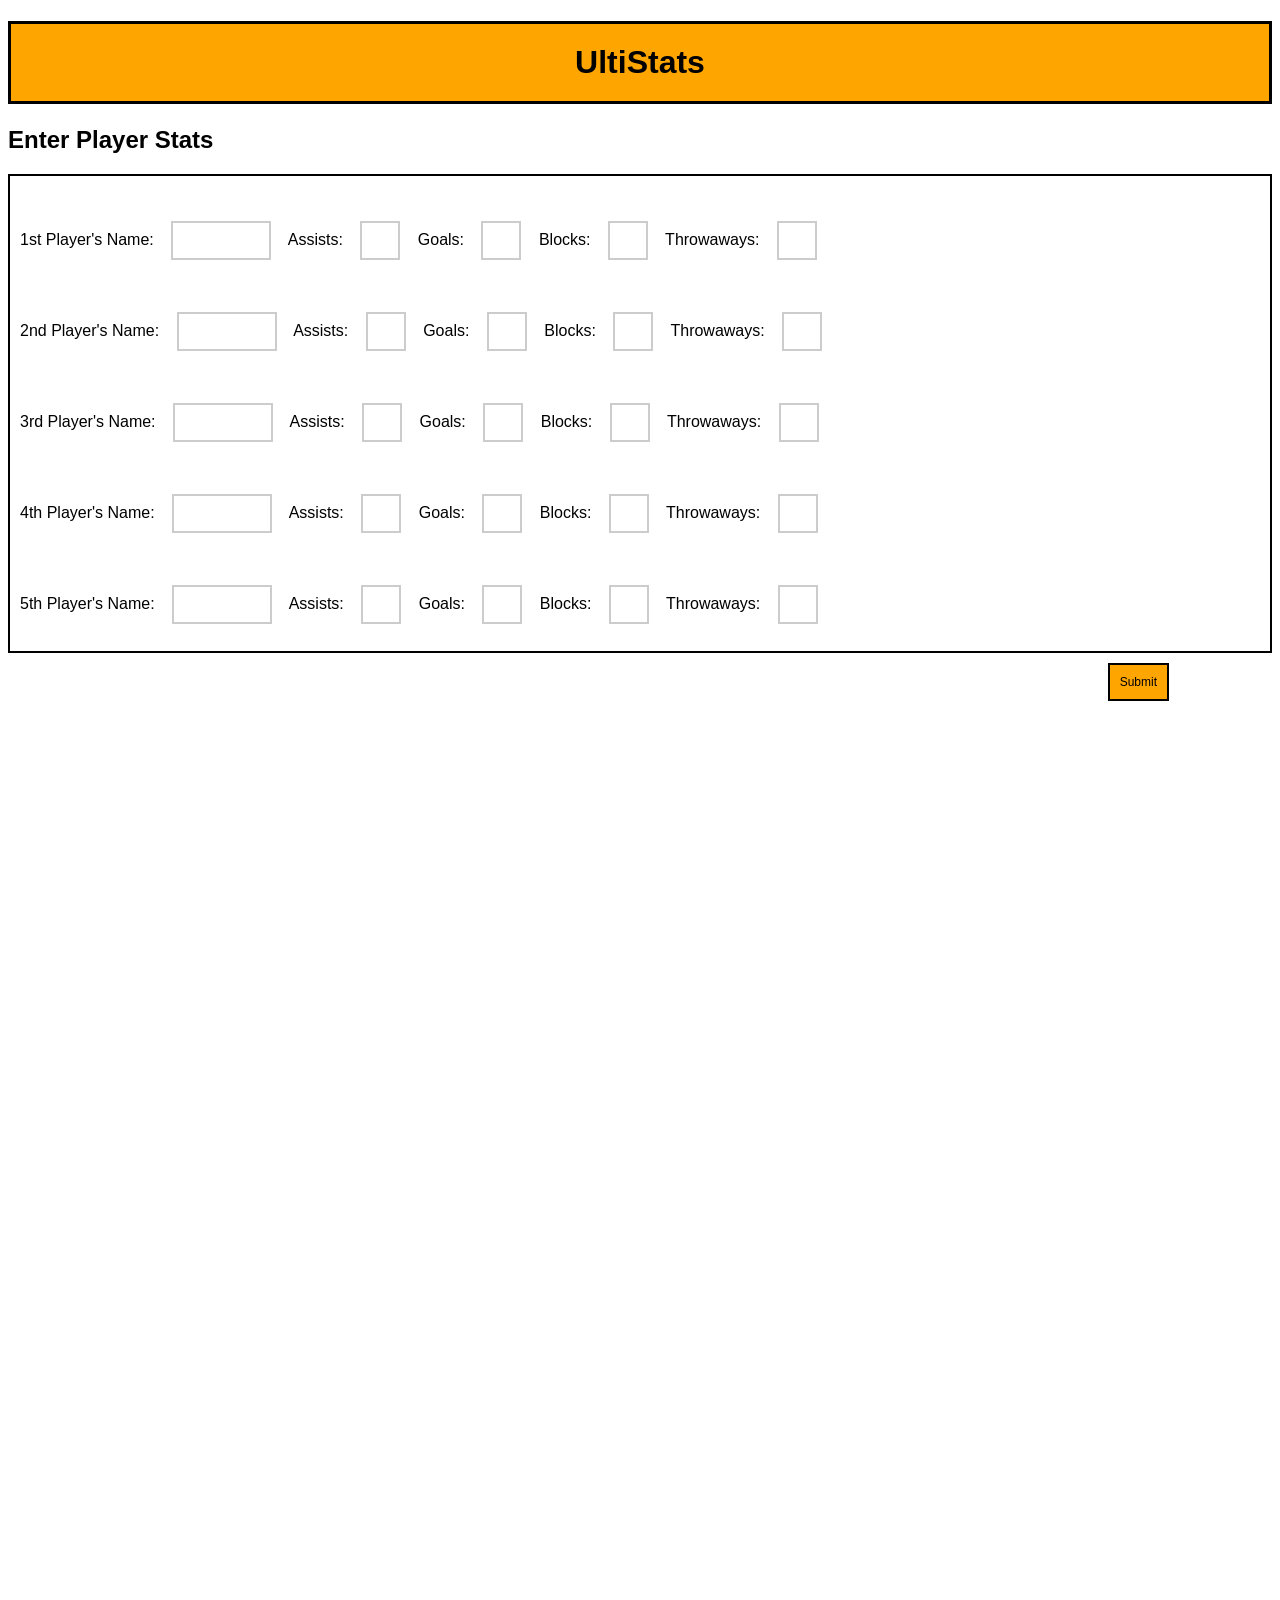
<file: 421_project/frontend/AddStat.html>
<!DOCTYPE html>
<html>
        <style>
                body {font-family: Arial, Helvetica, sans-serif;}
                
                form {border: 3px solid black;}
                input[type=name] {
                    width: 100px;
                    padding: 10px 10px;
                    margin: 17px 13px;
                    display: inline-block;
                    border: 2px solid #ccc;
                    box-sizing: border-box;
                    font-size: 13px
                }
                h1 {font-family: Impact, Haettenschweiler, 'Arial Narrow Bold', sans-serif;
                    text-align: center;
                    background-color: orange;
                    padding-top: 20px;
                    padding-bottom: 20px;
                    border-bottom-color: black;
                    border:2px solid black;
                    border-width: 3px;
                    }
                input[type=submit] {
                    padding: 10px 10px;
                    margin: 10px 10px 87% 87%;
                    display: inline-block;
                    border: 2px solid black;
                    box-sizing: border-box;
                    font-size: 12px;
                    background-color: orange;
                }
                input[type=text] { 
                    width: 40px;
                    padding: 10px 10px;
                    margin: 17px 13px;
                    display: inline-block;
                    border: 2px solid #ccc;
                    box-sizing: border-box;
                    font-size: 13px}
                
                button {
                    background-color: orange;
                    color: rgb(0, 0, 0);
                    padding: 14px 20px;
                    margin: 8px 0;
                    border: none;
                    cursor: pointer;
                    width: 10%;
                    position: relative;
                    top: 50%;
                   left: 45%;
                   font-size: 13px;
                }
                head {background-color: orange;}
                button:hover {opacity: 0.8;}
                
                .cancelbtn {width: auto;
                    padding: 10px 18px;
                    background-color: #f44336;}
                
                .imgcontainer {
                    text-align: center;
                    margin: 24px 0 12px 0;}
                
                .container {
                    padding: 10px;
                    border: 2px solid black;
                    }
                
                span.psw {
                    float: right;
                    padding-top: 16px;}
                
                /* Change styles for span and cancel button on extra small screens */
                
                @media 
                screen and (max-width: 300px) {
                    span.psw {
                        display: block;
                        float: none;}
                    .cancelbtn {width: 100%;}
                }
                
        </style>
<head>
    <h1>UltiStats</h1>
</head>
<body>

<h2>Enter Player Stats</h2>
<div class="container">
<br>
    1st Player's Name:
        <input type="name" name="name">
    Assists:
        <input type="text" name="Assists">
    Goals:
        <input type="text" name="goals">
    Blocks:
        <input type="text" name="blocks">
    Throwaways:
        <input type="text" name="throwaways">
</br>
<br>
    2nd Player's Name:
        <input type="name" name="name">
    Assists:
        <input type="text" name="Assists">
    Goals:
        <input type="text" name="goals">
    Blocks:
        <input type="text" name="blocks">
    Throwaways:
        <input type="text" name="throwaways">
</br>
<br>
    3rd Player's Name:
        <input type="name" name="name">
    Assists:
        <input type="text" name="Assists">
    Goals:
        <input type="text" name="goals">
    Blocks:
        <input type="text" name="blocks">
    Throwaways:
        <input type="text" name="throwaways">
</br>
<br>
    4th Player's Name:
        <input type="name" name="name">
    Assists:
        <input type="text" name="Assists">
    Goals:
        <input type="text" name="goals">
    Blocks:
        <input type="text" name="blocks">
    Throwaways:
        <input type="text" name="throwaways">
</br>
<br>
    5th Player's Name:
        <input type="name" name="name">
    Assists:
        <input type="text" name="Assists">
    Goals:
        <input type="text" name="goals">
    Blocks:
        <input type="text" name="blocks">
    Throwaways:
        <input type="text" name="throwaways">
</br>
</div>

<input type="submit">

</form>
</body>
</html>
</file>
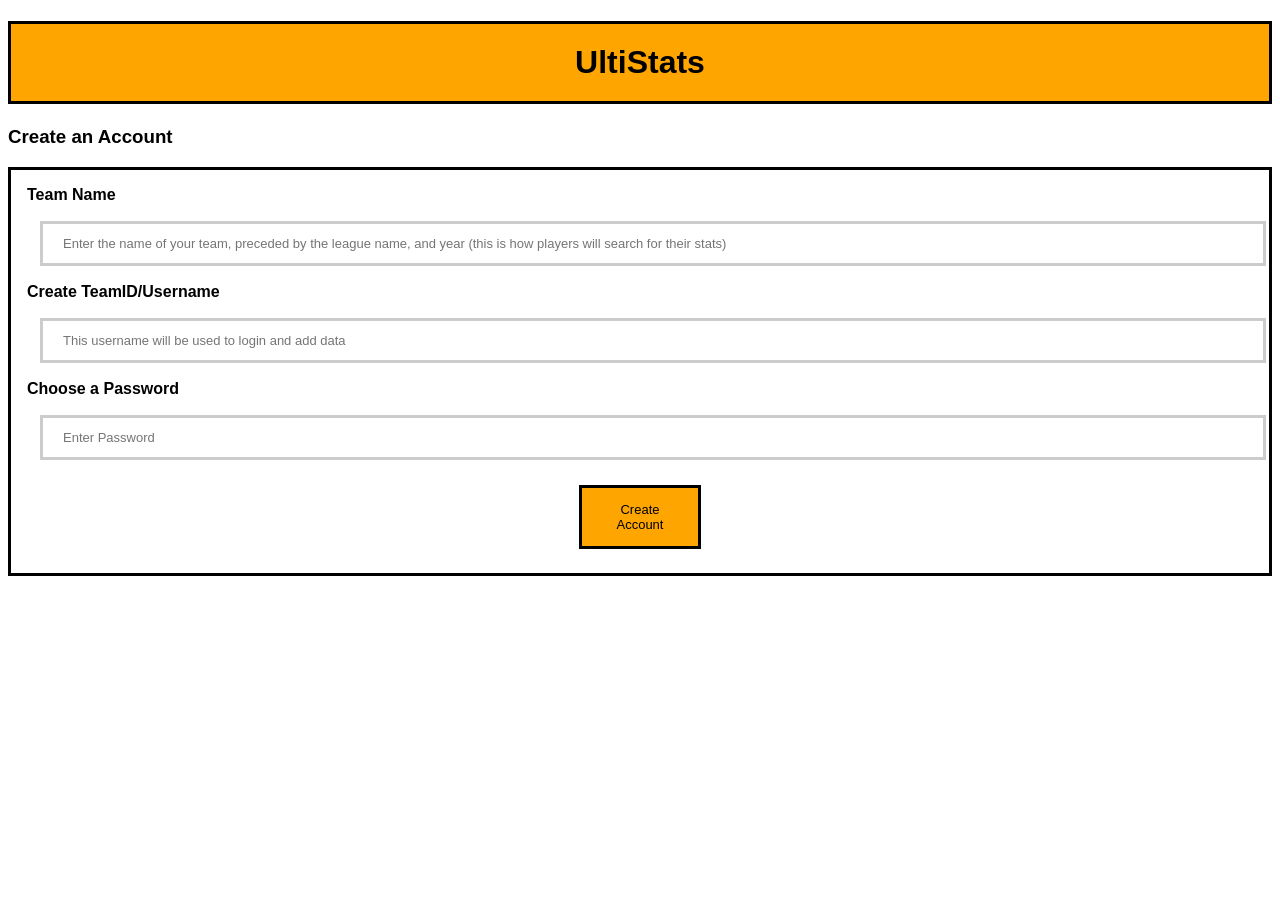
<file: 421_project/frontend/Create_account.html>
<!DOCTYPE html>
<html>
<head>
<meta name="viewport" content="width=device-width, initial-scale=1">
<style>
body {font-family: Arial, Helvetica, sans-serif;}

form {border: 3px solid black;}
input[type=text],
input[type=password] { 
    width: 100%;
    padding: 12px 20px;
    margin: 17px 13px;
    display: inline-block;
    border: 3px solid #ccc;
    box-sizing: border-box;
    font-size: 13px}

button {
    background-color: orange;
    color: rgb(0, 0, 0);
    padding: 14px 20px;
    margin: 8px 0;
    border-bottom-color: black;
    border:2px solid black;
    border-width: 3px;
    cursor: pointer;
    width: 10%;
    position: relative;
    top: 50%;
   left: 45%;
   font-size: 13px;
}

button:hover {opacity: 0.8;}

h1 {font-family: Impact, Haettenschweiler, 'Arial Narrow Bold', sans-serif;
text-align: center;
background-color: orange;
padding-top: 20px;
padding-bottom: 20px;
border-bottom-color: black;
border:2px solid black;
border-width: 3px;
}

.cancelbtn {width: auto;
    padding: 10px 18px;
    background-color: #f44336;}

.imgcontainer {
    text-align: center;
    margin: 24px 0 12px 0;}

.container {
    padding: 16px;}

span.psw {
    float: right;
    padding-top: 16px;}


.homelink {
    text-decoration: none;
    font-family: Impact, Haettenschweiler, 'Arial Narrow Bold', sans-serif;
    text-align: center;
   color: black;
    padding-top: 20px;
    padding-bottom: 20px;}
@media 
screen and (max-width: 300px) {
    span.psw {
        display: block;
        float: none;}
    .cancelbtn {width: 100%;}
}

</style>
<head>
        <h1><a class="homelink" href="site_home.html">UltiStats</a></h1>
</head>
<body>

<h3>Create an Account</h3>

<form action="/action_page.php">

    <div class="container">
        <label for="uname"><b>Team Name</b></label>
            <input type="text" placeholder="Enter the name of your team, preceded by the league name, and year (this is how players will search for their stats)" name="teamname" required>

        <label for="uname"><b>Create TeamID/Username</b></label>
            <input type="text" placeholder="This username will be used to login and add data" name="teamid" required>

        <label for="psw"><b>Choose a Password</b></label>
            <input type="password" placeholder="Enter Password" name="psw"required>

        <button type="submit">Create Account</button>

    </div>

</form>
</body>
</html>
</file>
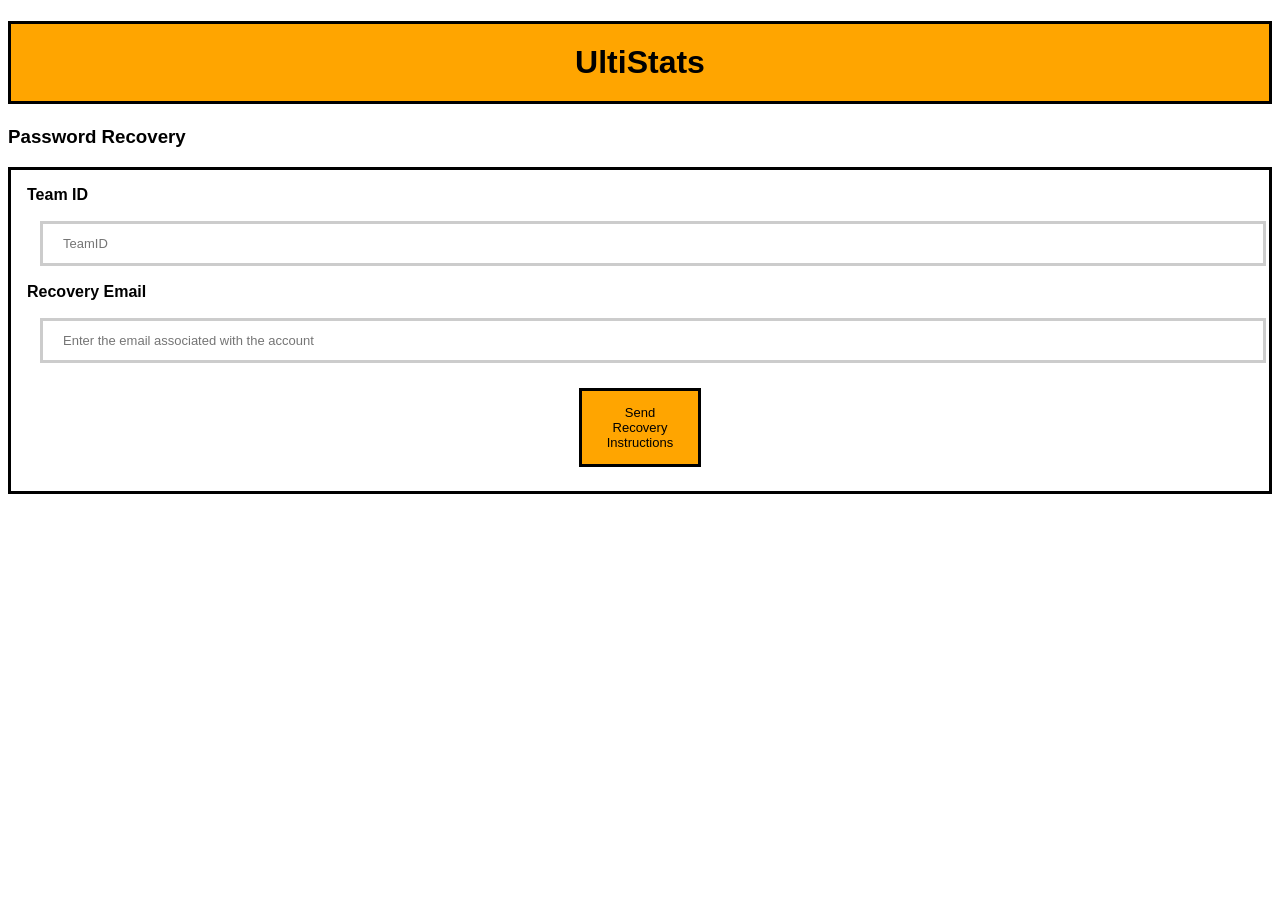
<file: 421_project/frontend/forgotpass.html>
<!DOCTYPE html>
<html>
<head>
<meta name="viewport" content="width=device-width, initial-scale=1">
<style>
body {font-family: Arial, Helvetica, sans-serif;}

form {border: 3px solid black;}
input[type=text],
input[type=password] { 
    width: 100%;
    padding: 12px 20px;
    margin: 17px 13px;
    display: inline-block;
    border: 3px solid #ccc;
    box-sizing: border-box;
    font-size: 13px}
    
h1 {font-family: Impact, Haettenschweiler, 'Arial Narrow Bold', sans-serif;
     text-align: center;
     background-color: orange;
     padding-top: 20px;
     padding-bottom: 20px;
     border-bottom-color: black;
     border:2px solid black;
     border-width: 3px;
                    }

button {
    background-color: orange;
    color: rgb(0, 0, 0);
    padding: 14px 20px;
    margin: 8px 0;
    border-bottom-color: black;
     border:2px solid black;
     border-width: 3px;
    cursor: pointer;
    width: 10%;
    position: relative;
    top: 50%;
   left: 45%;
   font-size: 13px;
}

button:hover {opacity: 0.8;}

.cancelbtn {width: auto;
    padding: 10px 18px;
    background-color: #f44336;}

.imgcontainer {
    text-align: center;
    margin: 24px 0 12px 0;}

.container {
    padding: 16px;}

span.psw {
    float: right;
    padding-top: 16px;}

    .homelink {
    text-decoration: none;
    font-family: Impact, Haettenschweiler, 'Arial Narrow Bold', sans-serif;
    text-align: center;
   color: black;
    padding-top: 20px;
    padding-bottom: 20px;}

@media 
screen and (max-width: 300px) {
    span.psw {
        display: block;
        float: none;}
    .cancelbtn {width: 100%;}
}

h1 {font-family: Impact, Haettenschweiler, 'Arial Narrow Bold', sans-serif;
    text-align: center;
}

</style>
<head>
        <h1><a class="homelink" href="site_home.html">UltiStats</a></h1>
</head>
<body>

<h3>Password Recovery</h3>

<form action="/action_page.php">

    <div class="container">
        <label for="uname"><b>Team ID</b></label>
            <input type="text" placeholder="TeamID" name="teamid" required>

        <label for="uname"><b>Recovery Email</b></label>
            <input type="text" placeholder="Enter the email associated with the account" name="teamid" required>

        <button type="submit">Send Recovery Instructions</button>

    </div>

</form>
</body>
</html>
</file>
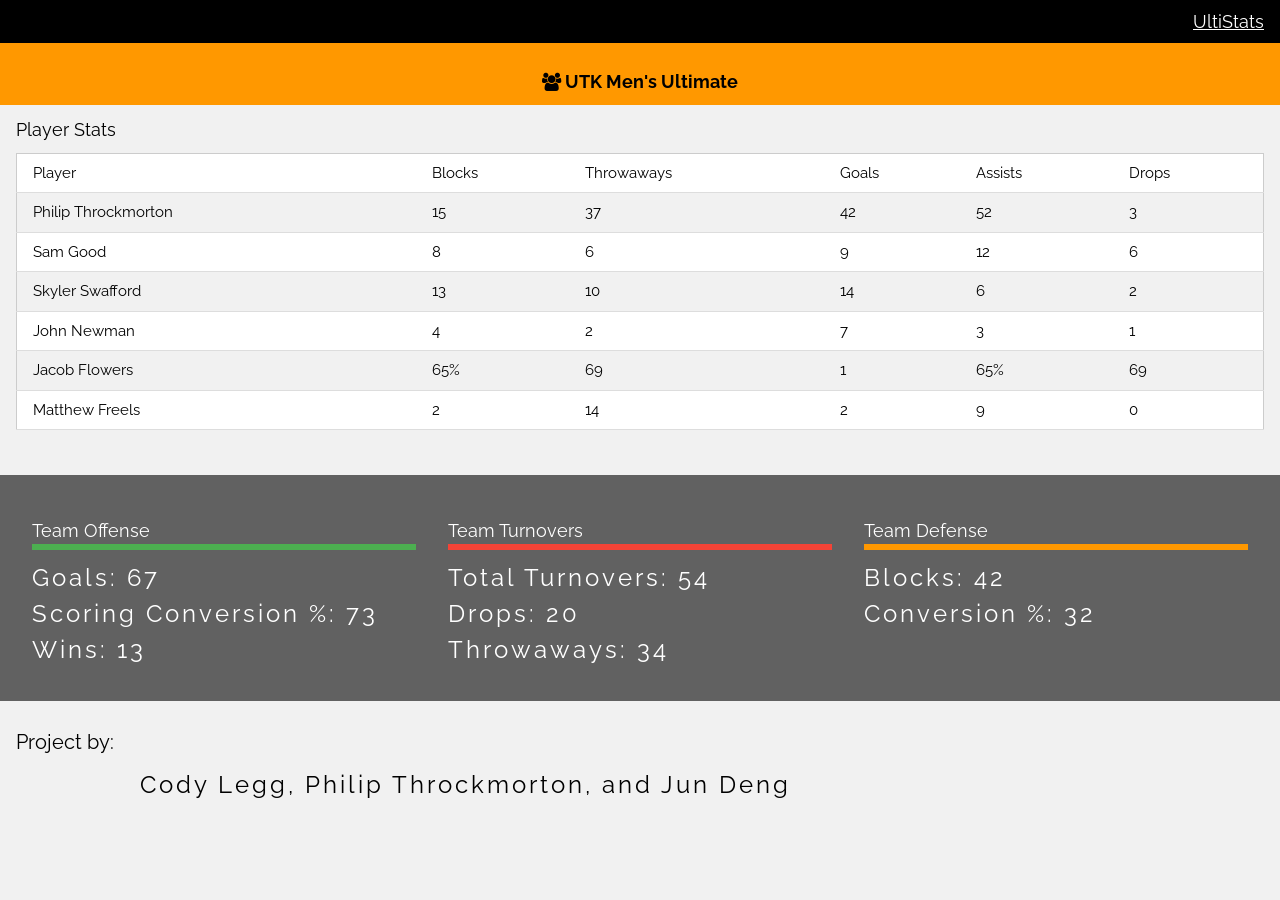
<file: 421_project/frontend/TeamHomePage.html>
<!DOCTYPE html>
<html>
<title>Team Page</title>
<meta charset="UTF-8">
<meta name="viewport" content="width=device-width, initial-scale=1">
<link rel="stylesheet" href="https://www.w3schools.com/w3css/4/w3.css">
<link rel="stylesheet" href="https://fonts.googleapis.com/css?family=Raleway">
<link rel='stylesheet' href='styles.css' />
<link rel="stylesheet" href="https://cdnjs.cloudflare.com/ajax/libs/font-awesome/4.7.0/css/font-awesome.min.css">
<style>
html,body,h1,h2,h3,h4,h5 {font-family: "Raleway", sans-serif}
</style>
<body class="w3-light-grey">

<!-- Top container -->
<div class="w3-bar w3-top w3-black w3-large" style="z-index:4">
    <a class="w3-bar-item w3-right" href="site_home.html">UltiStats</a></h1>
 
</div>


<!-- Overlay effect when opening sidebar on small screens -->
<div class="w3-overlay w3-hide-large w3-animate-opacity" onclick="w3_close()" style="cursor:pointer" title="close side menu" id="myOverlay"></div>

<!-- !PAGE CONTENT! -->
<div class="w3-main" style="margin-top:43px;">

  <!-- Header -->
  <header class="w3-container w3-center w3-xxxlarge w3-orange" style="padding-top:15px">
    <h5><b><i class="fa fa-group fa-orange"></i> UTK Men's Ultimate</b></h5>
  </header>

  

  <div class="w3-container">
    <h5>Player Stats</h5>
    <table class="w3-table w3-striped w3-bordered w3-border w3-hoverable w3-white">
      <tr>
        <td>Player</td>
        <td>Blocks</td>
        <td>Throwaways</td>
        <td>Goals</td>
        <td>Assists</td>
        <td>Drops</td>
      </tr>
      <tr>
        <td>Philip Throckmorton</td>
        <td>15</td>
        <td>37</td>
        <td>42</td>
        <td>52</td>
        <td>3</td>
      </tr>
      <tr>
          <td>Sam Good</td>
          <td>8</td>
          <td>6</td>
          <td>9</td>
          <td>12</td>
          <td>6</td>
        </tr>
        <tr>
            <td>Skyler Swafford</td>
            <td>13</td>
            <td>10</td>
            <td>14</td>
            <td>6</td>
            <td>2</td>
          </tr>
          <tr>
              <td>John Newman</td>
              <td>4</td>
              <td>2</td>
              <td>7</td>
              <td>3</td>
              <td>1</td>
            </tr>
                <tr>
            <td>Jacob Flowers</td>
            <td>65%</td>
            <td>69</td>
            <td>1</td>
            <td>65%</td>
            <td>69</td>
          </tr>
          <tr>
              <td>Matthew Freels</td>
              <td>2</td>
              <td>14</td>
              <td>2</td>
              <td>9</td>
              <td>0</td>
            </tr>

      
    </table><br>
  </div>



  <br>
  <div class="w3-container w3-dark-grey w3-padding-32">
    <div class="w3-row">
      <div class="w3-container w3-third">
        <h5 class="w3-bottombar w3-border-green">Team Offense</h5>
        <p>Goals: 67</p>
        <p>Scoring Conversion %: 73</p>
        <p>Wins: 13</p>
      </div>
      <div class="w3-container w3-third">
        <h5 class="w3-bottombar w3-border-red">Team Turnovers</h5>
        <p>Total Turnovers: 54</p>
        <p>Drops: 20</p>
        <p>Throwaways: 34</p>
      </div>
      <div class="w3-container w3-third">
        <h5 class="w3-bottombar w3-border-orange">Team Defense</h5>
        <p>Blocks: 42</p>
        <p>Conversion %: 32</p>
        
      </div>
    </div>
  </div>

  <!-- Footer -->
  <footer class="w3-container w3-padding-16 w3-light-grey">
    <h4>Project by:</h4>
    <p>Cody Legg, Philip Throckmorton, and Jun Deng</p>
  </footer>

  <!-- End page content -->
</div>

<script>
// Get the Sidebar
var mySidebar = document.getElementById("mySidebar");

// Get the DIV with overlay effect
var overlayBg = document.getElementById("myOverlay");

// Toggle between showing and hiding the sidebar, and add overlay effect
function w3_open() {
  if (mySidebar.style.display === 'block') {
    mySidebar.style.display = 'none';
    overlayBg.style.display = "none";
  } else {
    mySidebar.style.display = 'block';
    overlayBg.style.display = "block";
  }
}

// Close the sidebar with the close button
function w3_close() {
  mySidebar.style.display = "none";
  overlayBg.style.display = "none";
}
</script>

</body>
</html>
</file>
<file: 421_project/frontend/styles.css>
/* CSS Document */
.column {
  float: left;
  width: 31%;
  margin: 16px 1.15%;
  height: 160px;
  background-color: white;    /* Medium blue */
}
.footer {
  overflow: hidden;
  background-color: orange;
}

.avatar {
  float: left;
  width: 60px;
  height: 60px;
  margin: 25px;
  border-radius: 40px;
  background-color: #D6E9FE;
}

.username {
  margin-top: 30px;
}

.comment {
  margin: 10px;
  overflow: hidden;  
}
.content {
  float: center;                  
  width: 1300px;
  height: 1300px;
  background-color: #F5CF8E;
  overflow: hidden;
  margin:0 auto;
  
}

.page {
    margin: 0 auto;
    background-color: rgba(234, 237, 240, 0.493); 
}
.header-container {
height:100px ;
    border-bottom: 30px solid #36405A;
    background-color: rgb(245, 21, 21);
    z-index: 9999;
}


.topnav {
    overflow: hidden;
    background-color: #333;
    border-bottom-color: orange;
    border-bottom-width:10px;
  }
  
  .topnav a {
    float: right;
    color: #f2f2f2;
    text-align: center;
    padding: 10px 10px;
    text-decoration: none;
    font-size: 32px;
    
    margin-top: 0 auto;
  }
  
  .topnav a:hover {
    background-color: #ddd;
    color: black;
  }
  
  .topnav a.active {
    background-color: #4CAF50;
    color: white;
  }
.loginButton{
    overflow: hidden;
    background-color:#333;
    border-top-color:orange;
    z-index:9000;
}
  .loginButton a {
    float: right;
    color: orange;
    text-align: center;
  padding:10px 10px;
    text-decoration: none;
    font-size: 32px;
  }
  
  .loginButton a:hover {
    background-color: #ddd;
    color: black;
  }
  
  .loginButton a.active {
    background-color: #4CAF50;
    color: white;
  }
  .loginButton .search-container {
    float: left;
    margin-left:40px;
  }
  
  .loginButton input[type=text] {
    padding: 6px;
    margin-top: 8px;
    font-size: 20px;
    border: none;
  }
  
  .loginButton .search-loginButton button {
    float: right;
    padding: 6px 10px;
    margin-top: 8px;
    margin-left: 16px;
    background: #ddd;
    font-size: 36px;
    border: none;
  }
  
  .loginButton .search-loginButton button:hover {
    background: #ccc;
  }
  
  @media screen and (max-width: 600px) {
    .loginButton .search-container {
      float: none;
    }
    .loginButton a, .loginButton input[type=text], .loginButton.search-container button {
      float: none;
      display: block;
      text-align: left;
      width: 100%;
      margin: 0;
      padding: 14px;
    }
    .loginButton input[type=text] {
      border: 1px solid #ccc;  
    }
  }

.container-fluid {
    padding: 40px 50px;
    float:center;
}
IMG.displayed {
    padding-top: 60px;
    float:center;
    margin-left: 250px;

 }
 .menu {
    height: 300px;
    background-color: orange;  
    margin:0;

   position:relative
  }
  h1{
      padding-top: 20px;
      padding-left: 35px;
    font-size:48px;
    font-family:Impact, Haettenschweiler, 'Arial Narrow Bold', sans-serif;
letter-spacing: 5px;
  }
  h3{
     
      font-size: 48px;
    text-align:center;
  }
  

  .container {
    overflow: hidden;
    background-color: rgb(235, 240, 234);
  }
  p {
    font-size: 24px;
    margin: 0 auto;
    overflow: hidden;
    word-wrap:break-word;
    width:1000px;
    letter-spacing:3px;
  }
  .homevideo{
      padding-left:213px;
      padding-top:60px;
    width:875px;
     height:492px;
     align-items:center;
  }
  .homelink {
    text-decoration: none;
    font-family: Impact, Haettenschweiler, 'Arial Narrow Bold', sans-serif;
    text-align: center;
   color: black;
    padding-top: 20px;
    padding-bottom: 20px;}
</file>
